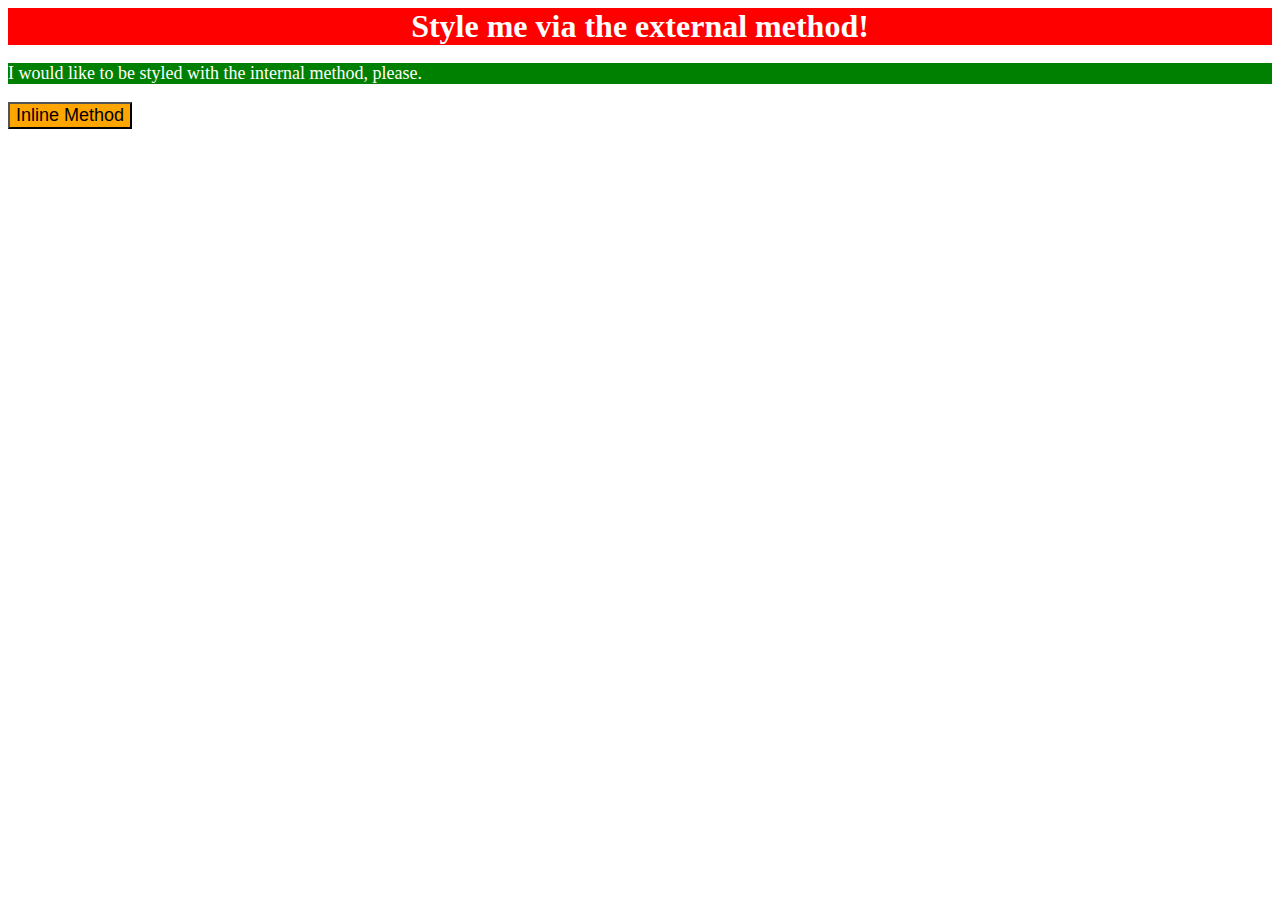
<file: foundations/01-css-methods/index.html>
<!DOCTYPE html>
<html lang="en">
  <head>
    <meta charset="UTF-8">
    <meta http-equiv="X-UA-Compatible" content="IE=edge">
    <meta name="viewport" content="width=device-width, initial-scale=1.0">
    <title>Methods for Adding CSS</title>
    <style>
      div {
        color: white;
        background-color: red;
        font-size: 32px;
        text-align: center;
        font-weight: bold;
      }

      p {
        background-color: green;
        color: white;
        font-size: 18px;
      }

      button {
        background-color: orange;
        font-size: 18px;
      }
    </style>
  </head>
  <body>
    <div>Style me via the external method!</div>
    <p>I would like to be styled with the internal method, please.</p>
    <button>Inline Method</button>
  </body>
</html>
</file>
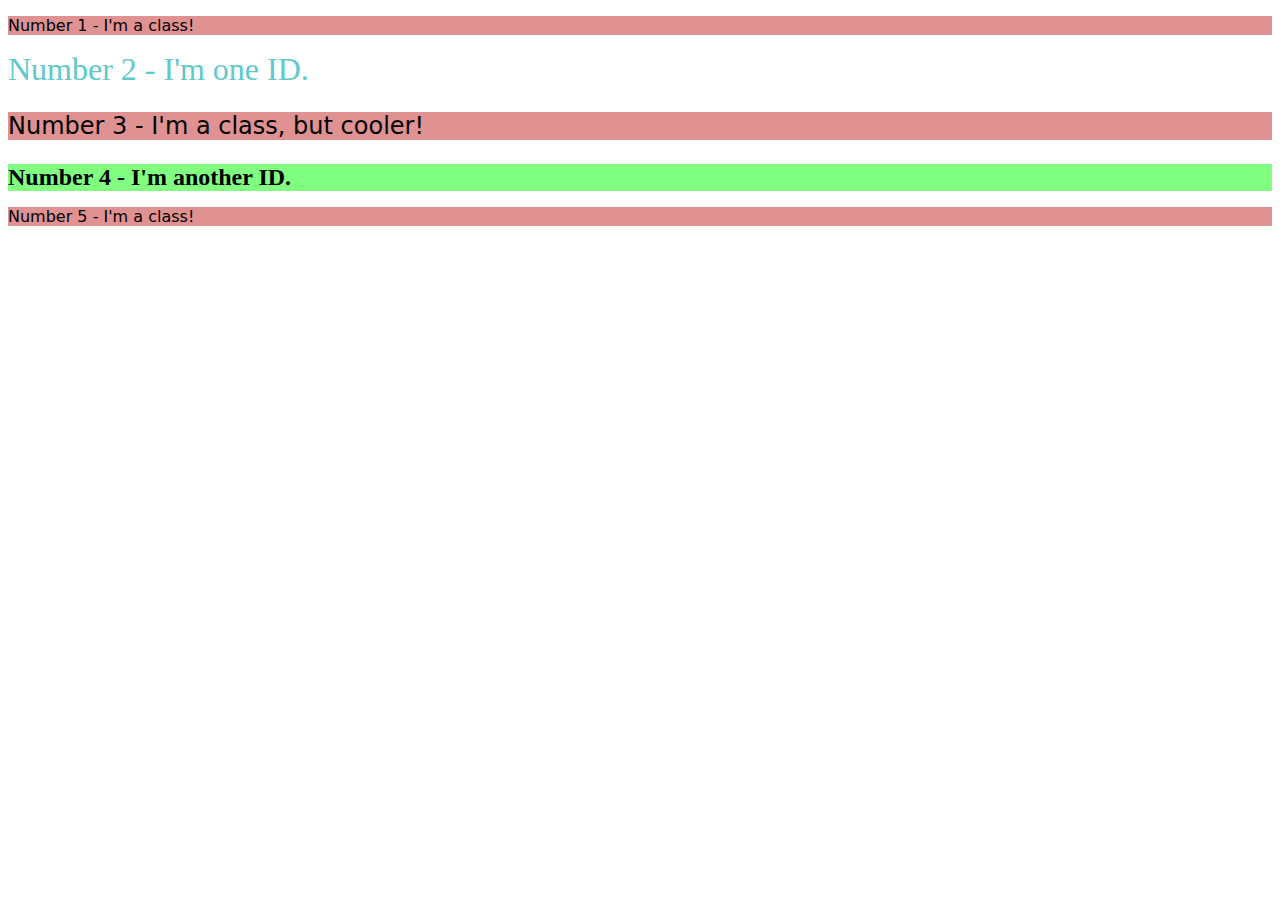
<file: foundations/02-class-id-selectors/index.html>
<!DOCTYPE html>
<html lang="en">
  <head>
    <meta charset="UTF-8">
    <meta http-equiv="X-UA-Compatible" content="IE=edge">
    <meta name="viewport" content="width=device-width, initial-scale=1.0">
    <title>Class and ID Selectors</title>
    <link rel="stylesheet" href="style.css">
  </head>
  <body>
    <p class="odd">Number 1 - I'm a class!</p>
    <div id="poop">Number 2 - I'm one ID.</div>
    <p class="odd adjust-font-special">Number 3 - I'm a class, but cooler!</p>
    <div id="four" class="adjust-font-special">Number 4 - I'm another ID.</div>
    <p class="odd">Number 5 - I'm a class!</p>
  </body>
</html>
</file>
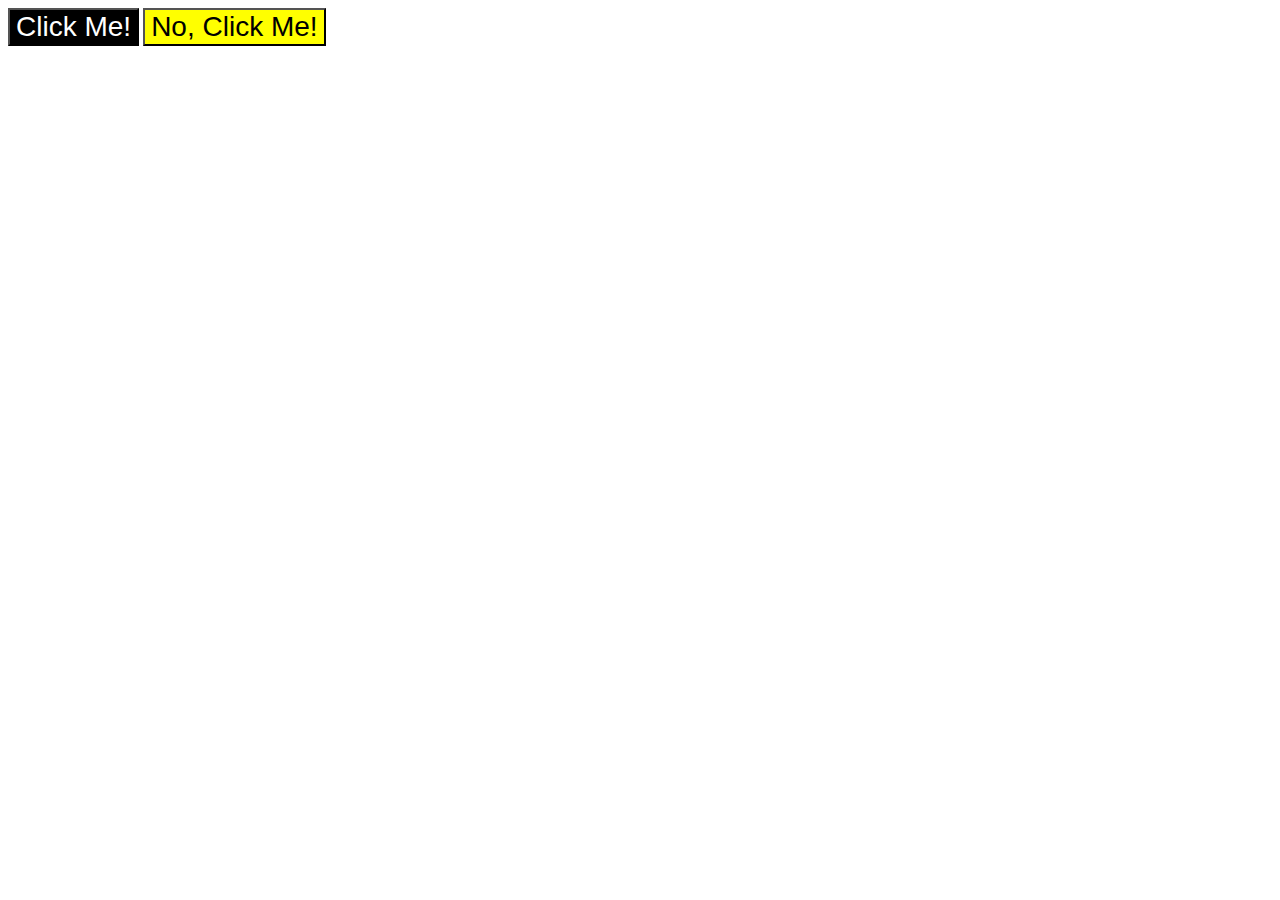
<file: foundations/03-grouping-selectors/index.html>
<!DOCTYPE html>
<html lang="en">
  <head>
    <meta charset="UTF-8">
    <meta http-equiv="X-UA-Compatible" content="IE=edge">
    <meta name="viewport" content="width=device-width, initial-scale=1.0">
    <title>Grouping Selectors</title>
    <link rel="stylesheet" href="style.css">
  </head>
  <body>
    <button class="normal">Click Me!</button>
    <button class="fancy">No, Click Me!</button>
  </body>
</html>
</file>
<file: foundations/02-class-id-selectors/style.css>
.odd {
    background-color: rgb(224, 146, 146);
    font-family: verdana, DejaVu Sans, sans-serif;
}

.adjust-font-special {
    font-size: 24px;
}

#poop {
    font-size: 32px;
    color:rgb(96, 201, 201);
}

#four {
    background-color: hsl(120, 100%, 75%);
    font-weight: bold;
  }
</file>
<file: foundations/03-grouping-selectors/style.css>
.normal,
.fancy {
  font-family: Helvetica, "Times New Roman", sans-serif;
  font-size: 28px;
}

.normal {
  background-color: black;
  color: white;
}

.fancy {
  background-color: yellow;
}
</file>
